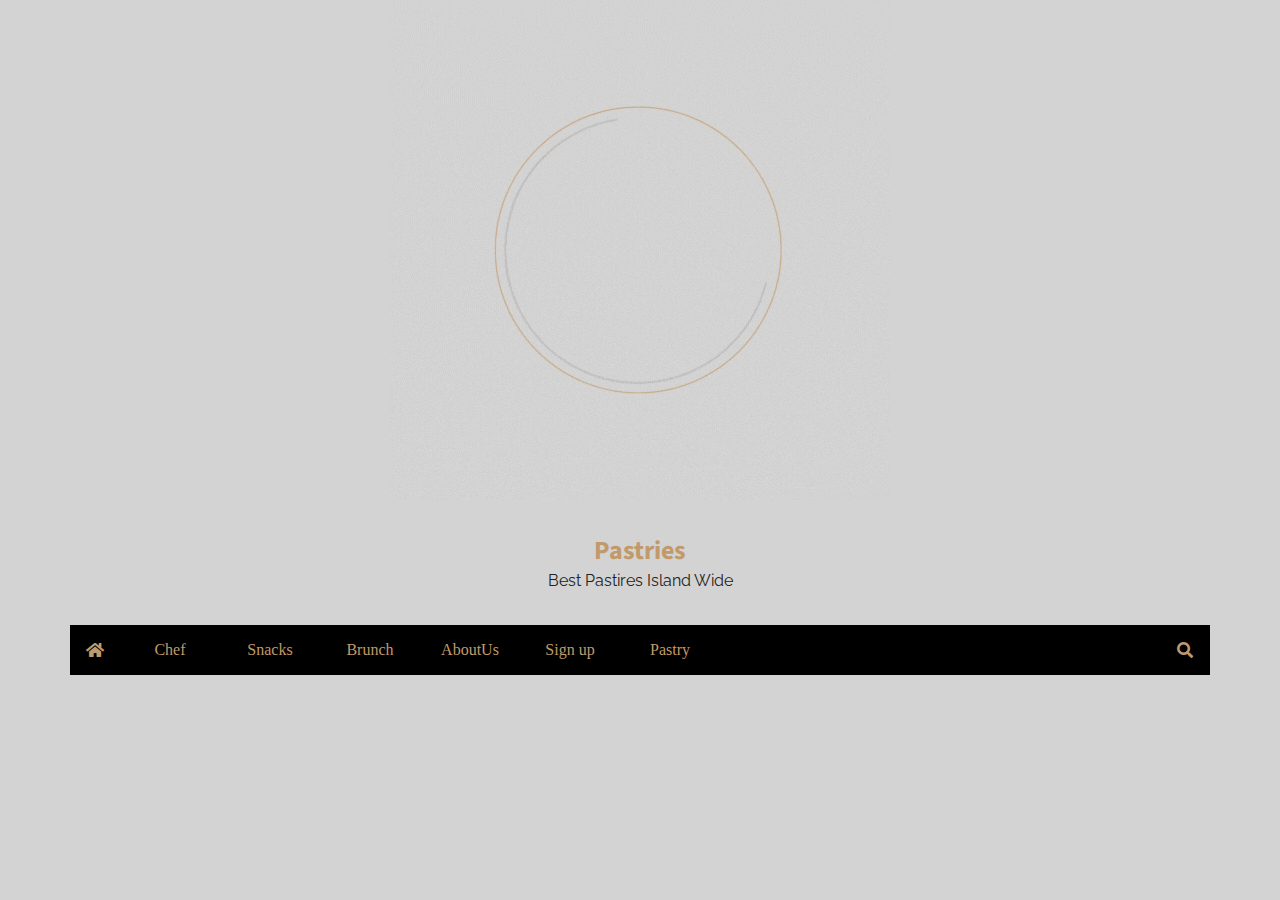
<file: s Project/index.html>
<!DOCTYPE html>
<html lang="en">
<head>
    <meta charset="UTF-8" />
    <meta http-equiv="X-UA-Compatible" content="IE=edge,chrome=1"> 
    <meta name="viewport" content="width=device-width, initial-scale=1.0"> 
    <title>MOCHAVIL </title>

    <meta name="author" content="Codeconvey" />
    
    <link rel="stylesheet" href="css/style.css">
    <link rel="stylesheet" href="css/demo.css" />
    <style>
        img{
            display: block;
            margin: 0 auto;
        }
    </style>
    
</head>
<body>
    
    </div>

		

  <img src="Resources/LOGO.gif" alt="logo"/>
 <!-- this is how to center a image and how to insert image on html  -->



<header class="ScriptHeader">
    <div class="rt-container">
    	<div class="col-rt-12">
        	<div class="rt-heading">
            	<h1> Pastries</h1>
                <p>Best Pastires Island Wide</p>
            </div>
        </div>
    </div>
</header>

<section>
    <div class="rt-container">
          <div class="col-rt-12">
              <div class="Scriptcontent">

            <!-- Start Navigation HTML -->
            <nav class="block-relative-left">
                <div class="block-relative-left">
                  <a class="flexbox" href="#"><i class="fa fa-home"></i></a>
                  <button class="flexbox" id="btnMenu" onclick="openMenu()">
                    <i class="fa fa-bars"></i>
                    <i class="fa fa-times"></i>
                  </button>
                </div>

  <div class="block-relative-left menu" id="thisMenu">
                    <a href="chef.html">
                        <button class = "flexbox btn-list"> Chef</button></a>

                        <a href="snacks.html">
                            <button class = "flexbox btn-list"> Snacks</button></a>

            <a href="Brunch.html">
                        <button class = "flexbox btn-list"> Brunch</button></a>
                        
                        <a href="AboutUs.html">
                            <button class = "flexbox btn-list"> AboutUs</button></a>

             <a href="form.html">
                        <button class = "flexbox btn-list"> Sign up </button></a>
                        
                        <a href="index.html">
                            <button class = "flexbox btn-list">Pastry</button></a>         


                  
                
                </div>
                <div class="block-relative-right">
                  <button class="flexbox" id="btnSearch" onclick="openSearch()">
                    <i class="fa fa-search"></i>
                    <i class="fa fa-times"></i>
                  </button>
                  <form class="search" id="thisSearch">
                    <input type="text" placeholder="Search"/>
                  </form>
                </div>
              </nav>
</nav>
<br>
<br>
<br>
<br>
<br>
<br>
 <!-- ecwid right here-->
 <div id="my-store-77963561"></div>
<div>
<script data-cfasync="false" type="text/javascript" src="https://app.ecwid.com/script.js?77963561&data_platform=code&data_date=2022-08-09" charset="utf-8"></script><script type="text/javascript"> xProductBrowser("categoriesPerRow=3","views=grid(20,3) list(60) table(60)","categoryView=grid","searchView=list","id=my-store-77963561");</script>
</div>


                  <!-- End Navigation HTML -->
    
           
    		</div>
		</div>
    </div>
</section>


     

<script>
    
    // HIDE & SHOW NAVBAR WHEN SCROLLING
function _scroll(a, b, c){
    const d = document.getElementById(a);
          e = document.body.scrollTop > 200 || document.documentElement.scrollTop > 200;
    if(b == 'slideDown'){
        if(e){
            d.style.top = '0'
        }
        else{
            d.style.top = c
        }
    }
    else if(b == 'slideUp'){
        if(e){
            d.style.bottom = '0'
        }
        else{
            d.style.bottom = c
        }
    }
    else if(b == 'slideLeft'){
        if(e){
            d.style.left = '0'
        }
        else{
            d.style.left = c
        }
    }
    else{
        if(e){
            d.style.right = '0'
        }
        else{
            d.style.right = c
        }
    }
}


// COLLAPSIBLE ACCORDION
function _acc(a, b, c){
    const d = document.getElementById(a),
          e = document.getElementsByClassName(b);
    d.classList.toggle(c);
    for(let f = 0; f < e.length; f++){
        const g = e[f];
        if(g != d){
            g.classList.remove(c)
        }
    }
}


// DROPDOWN MENU WITH TOGGLE ICON
function _drop(a, b, c){
    const d = document.getElementById(a),
          e = document.getElementById(b).getElementsByTagName('i');
    d.classList.toggle(c);
    e[0].classList.toggle('hidden');
    e[1].classList.toggle('visible')
}


// TOGGLE
function _tgl(a, b){
    document.getElementById(a).classList.toggle(b)
}
    
    
    
    function openSearch(){
    _drop('thisSearch', 'btnSearch', 'show-search')
}

function openMenu(){
    _drop('thisMenu', 'btnMenu', 'show-menu')
} 
</script>

	</body>
</html>
</file>
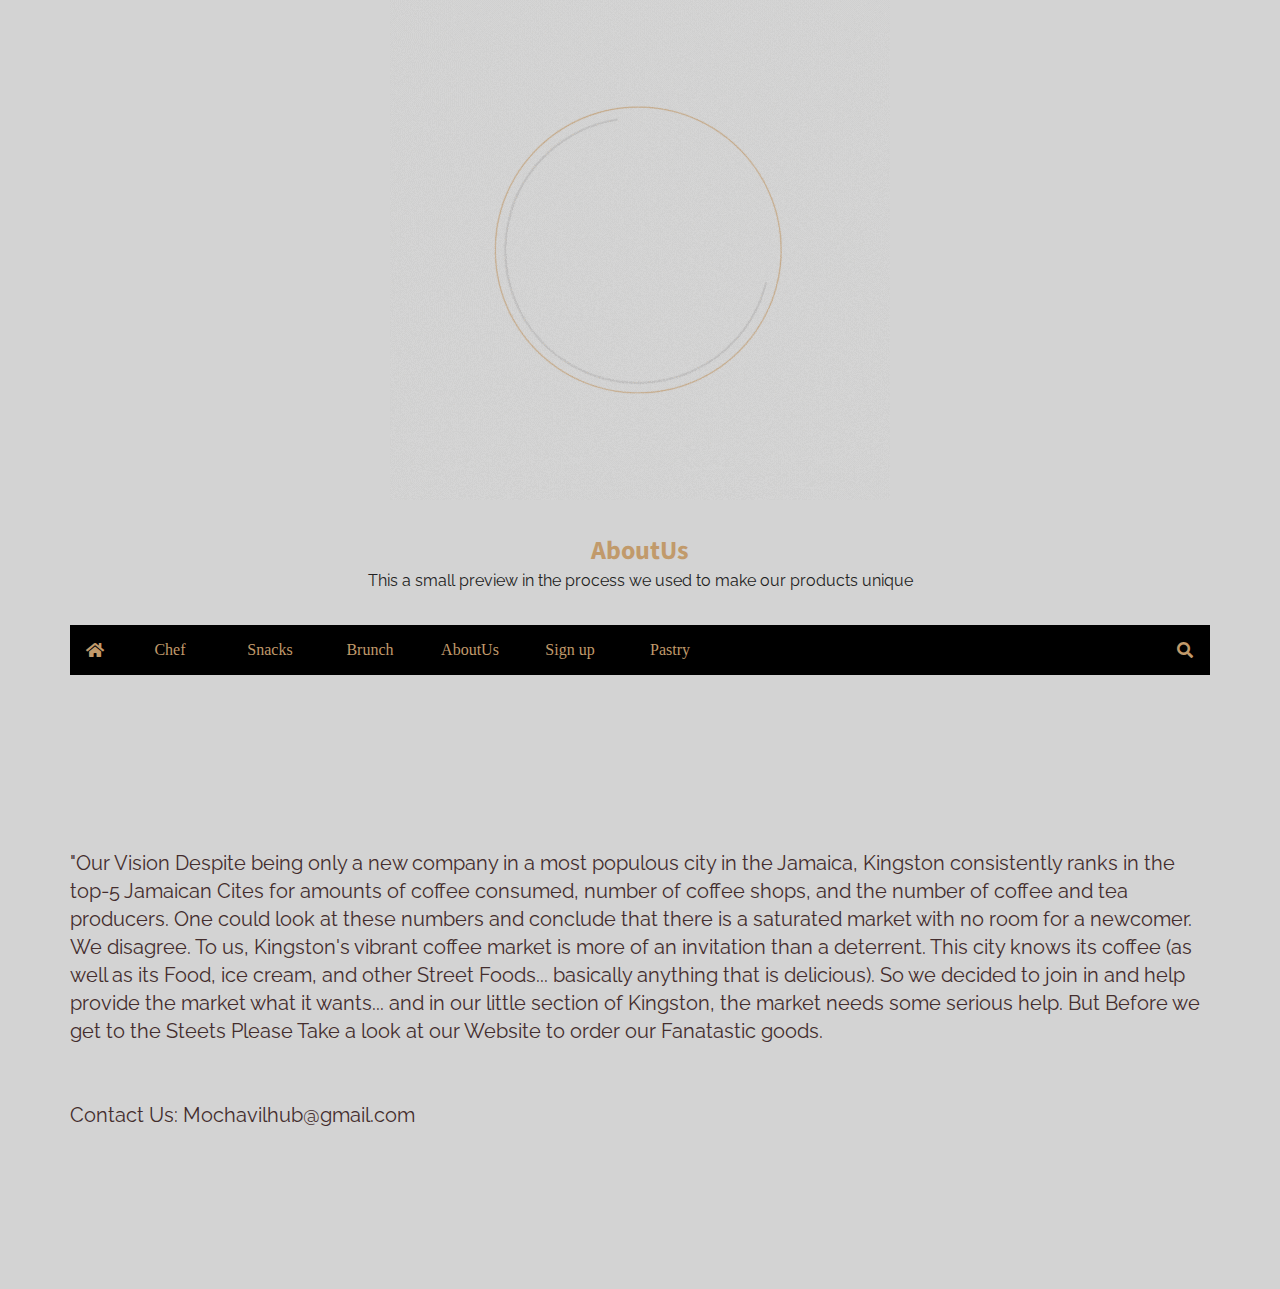
<file: s Project/AboutUs.html>
<!DOCTYPE html>
<html lang="en">
<head>
    <meta charset="UTF-8" />
    <meta http-equiv="X-UA-Compatible" content="IE=edge,chrome=1"> 
    <meta name="viewport" content="width=device-width, initial-scale=1.0"> 
    <title>MOCHAVIL </title>

    <meta name="author" content="Codeconvey" />
    
    <link rel="stylesheet" href="css/style.css">
    <link rel="stylesheet" href="css/demo.css" />
    <style>
        img{
            display: block;
            margin: 0 auto;
        }
    </style>
    
</head>
<body>
    
    </div>

		

  <img src="Resources/LOGO.gif" alt="logo"/>
 <!-- this is how to center a image and how to insert image on html  -->



<header class="ScriptHeader">
    <div class="rt-container">
    	<div class="col-rt-12">
        	<div class="rt-heading">
            	<h1> AboutUs</h1>
                <p>This a  small preview in the process we used to make our products unique</p>
            </div>
        </div>
    </div>
</header>

<section>
    <div class="rt-container">
          <div class="col-rt-12">
              <div class="Scriptcontent">

            <!-- Start Navigation HTML -->
            <nav class="block-relative-left">
                <div class="block-relative-left">
                  <a class="flexbox" href="#"><i class="fa fa-home"></i></a>
                  <button class="flexbox" id="btnMenu" onclick="openMenu()">
                    <i class="fa fa-bars"></i>
                    <i class="fa fa-times"></i>
                  </button>
                </div>

  <div class="block-relative-left menu" id="thisMenu">
                    <a href="chef.html">
                        <button class = "flexbox btn-list"> Chef</button></a>

                        <a href="snacks.html">
                            <button class = "flexbox btn-list"> Snacks</button></a>

            <a href="Brunch.html">
                        <button class = "flexbox btn-list"> Brunch</button></a>
                        
                        <a href="AboutUs.html">
                            <button class = "flexbox btn-list"> AboutUs</button></a>

             <a href="form.html">
                        <button class = "flexbox btn-list"> Sign up </button></a>
                        
                        <a href="index.html">
                            <button class = "flexbox btn-list">Pastry</button></a>         


                  
                
                </div>
                <div class="block-relative-right">
                  <button class="flexbox" id="btnSearch" onclick="openSearch()">
                    <i class="fa fa-search"></i>
                    <i class="fa fa-times"></i>
                  </button>
                  <form class="search" id="thisSearch">
                    <input type="text" placeholder="Search"/>
                  </form>
                </div>
              </nav>
</nav>
<br>
<br>
<br>
<br>
<br>
<br>
<br>
	 
	
	<br>
	
	<p style="color:#432D2D;font-size:20px;">"Our Vision
Despite being only a new company in a  most populous city in the Jamaica, Kingston consistently ranks in the top-5 Jamaican Cites for amounts of coffee consumed, number of coffee shops, and the number of coffee and tea producers. One could look at these numbers and conclude that there is a saturated market with no room for a newcomer. We disagree.

To us, Kingston's vibrant coffee market is more of an invitation than a deterrent. This city knows its coffee (as well as its Food, ice cream, and other Street Foods... basically anything that is delicious). So we decided to join in and help provide the market what it wants... and in our little section of Kingston, the market needs some serious help.

But Before we get to the Steets Please Take a look at our Website to order our Fanatastic goods.
<br>
<br>
<br>
Contact Us: Mochavilhub@gmail.com </p>
	<br>
	<br>
	
	<br>
	<br>	 




 

            </div>

           
           
    


     

<script>
    
    // HIDE & SHOW NAVBAR WHEN SCROLLING
function _scroll(a, b, c){
    const d = document.getElementById(a);
          e = document.body.scrollTop > 200 || document.documentElement.scrollTop > 200;
    if(b == 'slideDown'){
        if(e){
            d.style.top = '0'
        }
        else{
            d.style.top = c
        }
    }
    else if(b == 'slideUp'){
        if(e){
            d.style.bottom = '0'
        }
        else{
            d.style.bottom = c
        }
    }
    else if(b == 'slideLeft'){
        if(e){
            d.style.left = '0'
        }
        else{
            d.style.left = c
        }
    }
    else{
        if(e){
            d.style.right = '0'
        }
        else{
            d.style.right = c
        }
    }
}


// COLLAPSIBLE ACCORDION
function _acc(a, b, c){
    const d = document.getElementById(a),
          e = document.getElementsByClassName(b);
    d.classList.toggle(c);
    for(let f = 0; f < e.length; f++){
        const g = e[f];
        if(g != d){
            g.classList.remove(c)
        }
    }
}


// DROPDOWN MENU WITH TOGGLE ICON
function _drop(a, b, c){
    const d = document.getElementById(a),
          e = document.getElementById(b).getElementsByTagName('i');
    d.classList.toggle(c);
    e[0].classList.toggle('hidden');
    e[1].classList.toggle('visible')
}


// TOGGLE
function _tgl(a, b){
    document.getElementById(a).classList.toggle(b)
}
    
    
    
    function openSearch(){
    _drop('thisSearch', 'btnSearch', 'show-search')
}

function openMenu(){
    _drop('thisMenu', 'btnMenu', 'show-menu')
} 
</script>

	</body>
</html>
</file>
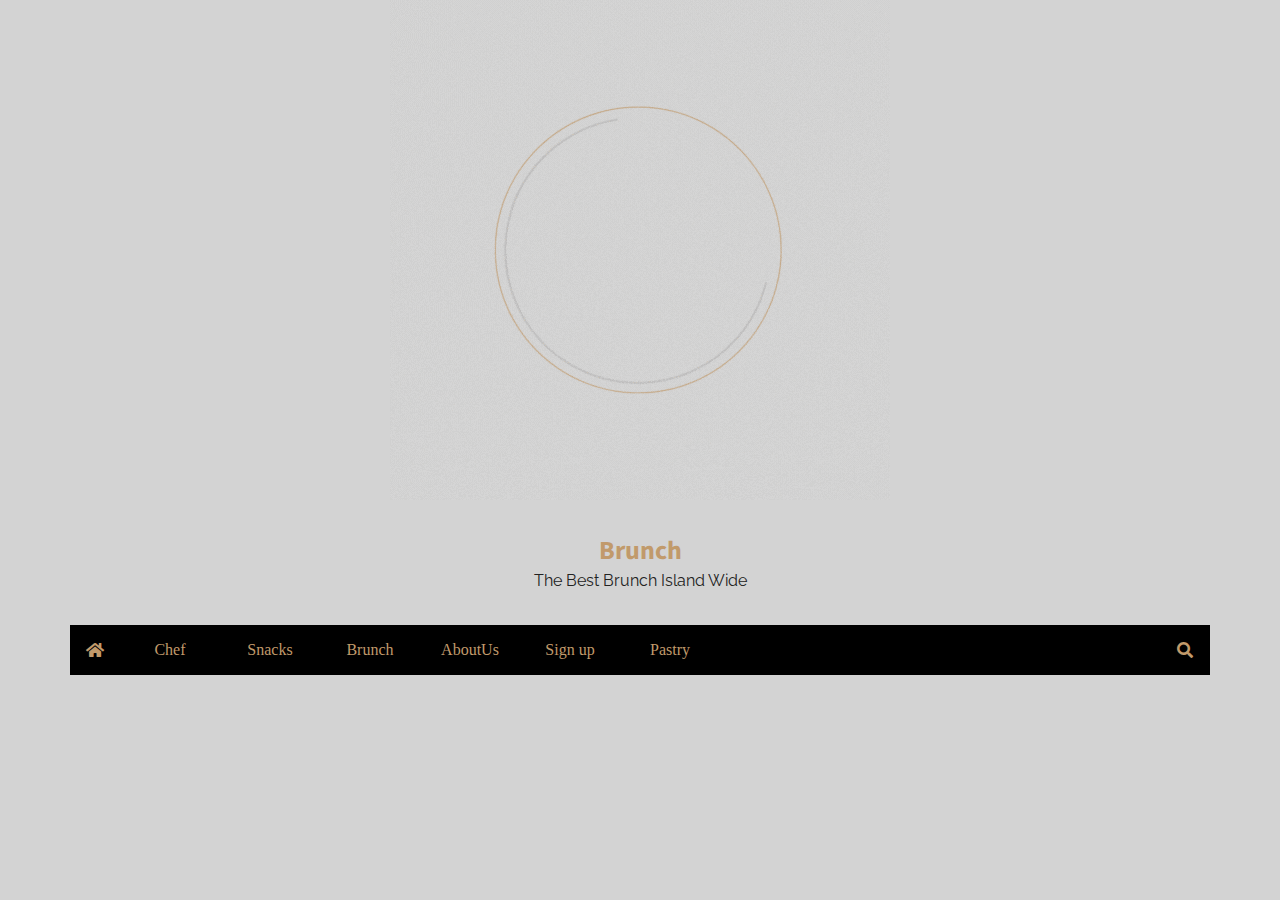
<file: s Project/Brunch.html>
<!DOCTYPE html>
<html lang="en">
<head>
    <meta charset="UTF-8" />
    <meta http-equiv="X-UA-Compatible" content="IE=edge,chrome=1"> 
    <meta name="viewport" content="width=device-width, initial-scale=1.0"> 
    <title>MOCHAVIL </title>

    <meta name="author" content="Codeconvey" />
    
    <link rel="stylesheet" href="css/style.css">
    <link rel="stylesheet" href="css/demo.css" />
    <style>
        img{
            display: block;
            margin: 0 auto;
        }
    </style>
    
</head>
<body>
    
    </div>

		

  <img src="Resources/LOGO.gif" alt="logo"/>
 <!-- this is how to center a image and how to insert image on html  -->



<header class="ScriptHeader">
    <div class="rt-container">
    	<div class="col-rt-12">
        	<div class="rt-heading">
            	<h1> Brunch</h1>
                <p>The Best Brunch Island Wide</p>
            </div>
        </div>
    </div>
</header>

<section>
    <div class="rt-container">
          <div class="col-rt-12">
              <div class="Scriptcontent">

            <!-- Start Navigation HTML -->
            <nav class="block-relative-left">
                <div class="block-relative-left">
                  <a class="flexbox" href="#"><i class="fa fa-home"></i></a>
                  <button class="flexbox" id="btnMenu" onclick="openMenu()">
                    <i class="fa fa-bars"></i>
                    <i class="fa fa-times"></i>
                  </button>
                </div>

  <div class="block-relative-left menu" id="thisMenu">
                    <a href="chef.html">
                        <button class = "flexbox btn-list"> Chef</button></a>

                        <a href="snacks.html">
                            <button class = "flexbox btn-list"> Snacks</button></a>

            <a href="Brunch.html">
                        <button class = "flexbox btn-list"> Brunch</button></a>
                        
                        <a href="AboutUs.html">
                            <button class = "flexbox btn-list"> AboutUs</button></a>

             <a href="form.html">
                        <button class = "flexbox btn-list"> Sign up </button></a>
                        
                        <a href="index.html">
                            <button class = "flexbox btn-list">Pastry</button></a>         


                  
                
                </div>
                <div class="block-relative-right">
                  <button class="flexbox" id="btnSearch" onclick="openSearch()">
                    <i class="fa fa-search"></i>
                    <i class="fa fa-times"></i>
                  </button>
                  <form class="search" id="thisSearch">
                    <input type="text" placeholder="Search"/>
                  </form>
                </div>
              </nav>
</nav>
<br>
<br>
<br>
<br>
<br>
<br>
 


                  
<!-- my code for the ewrid store  -->
<div id="my-store-77124775"></div>
<div>
<script data-cfasync="false" type="text/javascript" src="https://app.ecwid.com/script.js?77124775&data_platform=code&data_date=2022-08-09" charset="utf-8"></script><script type="text/javascript"> xProductBrowser("categoriesPerRow=3","views=grid(20,3) list(60) table(60)","categoryView=grid","searchView=list","id=my-store-77124775");</script>
</div>
<!-- my code for the ewrid store -->
    
           
    		</div>
		</div>
    </div>
</section>


     

<script>
    
    // HIDE & SHOW NAVBAR WHEN SCROLLING
function _scroll(a, b, c){
    const d = document.getElementById(a);
          e = document.body.scrollTop > 200 || document.documentElement.scrollTop > 200;
    if(b == 'slideDown'){
        if(e){
            d.style.top = '0'
        }
        else{
            d.style.top = c
        }
    }
    else if(b == 'slideUp'){
        if(e){
            d.style.bottom = '0'
        }
        else{
            d.style.bottom = c
        }
    }
    else if(b == 'slideLeft'){
        if(e){
            d.style.left = '0'
        }
        else{
            d.style.left = c
        }
    }
    else{
        if(e){
            d.style.right = '0'
        }
        else{
            d.style.right = c
        }
    }
}


// COLLAPSIBLE ACCORDION
function _acc(a, b, c){
    const d = document.getElementById(a),
          e = document.getElementsByClassName(b);
    d.classList.toggle(c);
    for(let f = 0; f < e.length; f++){
        const g = e[f];
        if(g != d){
            g.classList.remove(c)
        }
    }
}


// DROPDOWN MENU WITH TOGGLE ICON
function _drop(a, b, c){
    const d = document.getElementById(a),
          e = document.getElementById(b).getElementsByTagName('i');
    d.classList.toggle(c);
    e[0].classList.toggle('hidden');
    e[1].classList.toggle('visible')
}


// TOGGLE
function _tgl(a, b){
    document.getElementById(a).classList.toggle(b)
}
    
    
    
    function openSearch(){
    _drop('thisSearch', 'btnSearch', 'show-search')
}

function openMenu(){
    _drop('thisMenu', 'btnMenu', 'show-menu')
} 
</script>

	</body>
</html>
</file>
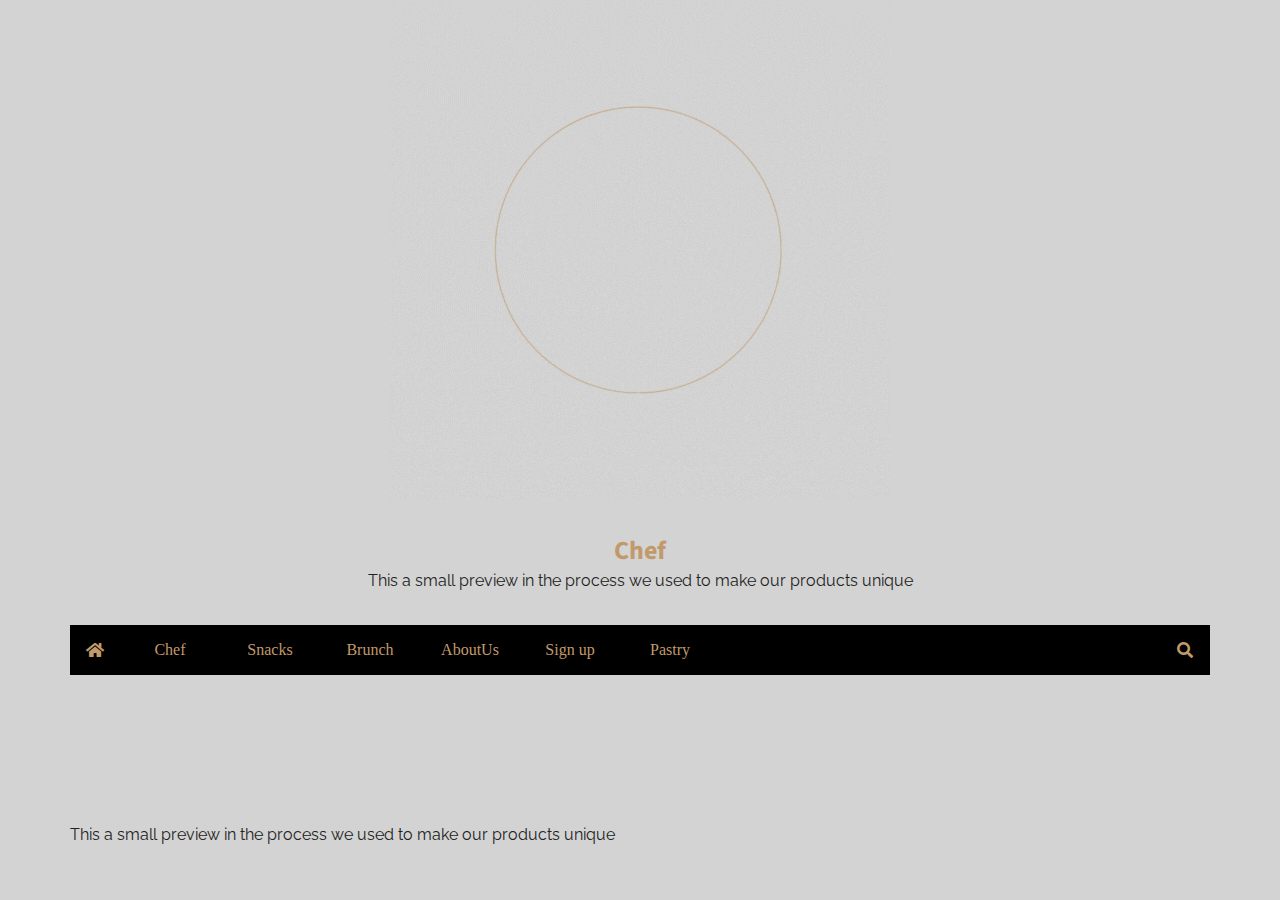
<file: s Project/chef.html>
<!DOCTYPE html>
<html lang="en">
<head>
    <meta charset="UTF-8" />
    <meta http-equiv="X-UA-Compatible" content="IE=edge,chrome=1"> 
    <meta name="viewport" content="width=device-width, initial-scale=1.0"> 
    <title>MOCHAVIL </title>

    <meta name="author" content="Codeconvey" />
    
    <link rel="stylesheet" href="css/style.css">
    <link rel="stylesheet" href="css/demo.css" />
    <style>
        img{
            display: block;
            margin: 0 auto;
        }
    </style>
    
</head>
<body>
    
    </div>

		

  <img src="Resources/LOGO.gif" alt="logo"/>
 <!-- this is how to center a image and how to insert image on html  -->



<header class="ScriptHeader">
    <div class="rt-container">
    	<div class="col-rt-12">
        	<div class="rt-heading">
            	<h1> Chef</h1>
                <p>This a  small preview in the process we used to make our products unique</p>
            </div>
        </div>
    </div>
</header>

<section>
    <div class="rt-container">
          <div class="col-rt-12">
              <div class="Scriptcontent">

            <!-- Start Navigation HTML -->
            <nav class="block-relative-left">
                <div class="block-relative-left">
                  <a class="flexbox" href="#"><i class="fa fa-home"></i></a>
                  <button class="flexbox" id="btnMenu" onclick="openMenu()">
                    <i class="fa fa-bars"></i>
                    <i class="fa fa-times"></i>
                  </button>
                </div>

  <div class="block-relative-left menu" id="thisMenu">
                    <a href="chef.html">
                        <button class = "flexbox btn-list"> Chef</button></a>

                        <a href="snacks.html">
                            <button class = "flexbox btn-list"> Snacks</button></a>

            <a href="Brunch.html">
                        <button class = "flexbox btn-list"> Brunch</button></a>
                        
                        <a href="AboutUs.html">
                            <button class = "flexbox btn-list"> AboutUs</button></a>

             <a href="form.html">
                        <button class = "flexbox btn-list"> Sign up </button></a>
                        
                        <a href="index.html">
                            <button class = "flexbox btn-list">Pastry</button></a>         


                  
                
                </div>
                <div class="block-relative-right">
                  <button class="flexbox" id="btnSearch" onclick="openSearch()">
                    <i class="fa fa-search"></i>
                    <i class="fa fa-times"></i>
                  </button>
                  <form class="search" id="thisSearch">
                    <input type="text" placeholder="Search"/>
                  </form>
                </div>
              </nav>
</nav>
<br>
<br>
<br>
<br>
<br>
<br>
<br>
<p>This a  small preview in the process we used to make our products unique</p>

<img src="Resources/baking eggs flour milk.jpg" class="center ><!-- change the the picture  --> <!-- this is how to center a image and how to insert image on html  -->


 

            </div>

           
           
    


     

<script>
    
    // HIDE & SHOW NAVBAR WHEN SCROLLING
function _scroll(a, b, c){
    const d = document.getElementById(a);
          e = document.body.scrollTop > 200 || document.documentElement.scrollTop > 200;
    if(b == 'slideDown'){
        if(e){
            d.style.top = '0'
        }
        else{
            d.style.top = c
        }
    }
    else if(b == 'slideUp'){
        if(e){
            d.style.bottom = '0'
        }
        else{
            d.style.bottom = c
        }
    }
    else if(b == 'slideLeft'){
        if(e){
            d.style.left = '0'
        }
        else{
            d.style.left = c
        }
    }
    else{
        if(e){
            d.style.right = '0'
        }
        else{
            d.style.right = c
        }
    }
}


// COLLAPSIBLE ACCORDION
function _acc(a, b, c){
    const d = document.getElementById(a),
          e = document.getElementsByClassName(b);
    d.classList.toggle(c);
    for(let f = 0; f < e.length; f++){
        const g = e[f];
        if(g != d){
            g.classList.remove(c)
        }
    }
}


// DROPDOWN MENU WITH TOGGLE ICON
function _drop(a, b, c){
    const d = document.getElementById(a),
          e = document.getElementById(b).getElementsByTagName('i');
    d.classList.toggle(c);
    e[0].classList.toggle('hidden');
    e[1].classList.toggle('visible')
}


// TOGGLE
function _tgl(a, b){
    document.getElementById(a).classList.toggle(b)
}
    
    
    
    function openSearch(){
    _drop('thisSearch', 'btnSearch', 'show-search')
}

function openMenu(){
    _drop('thisMenu', 'btnMenu', 'show-menu')
} 
</script>

	</body>
</html>
</file>
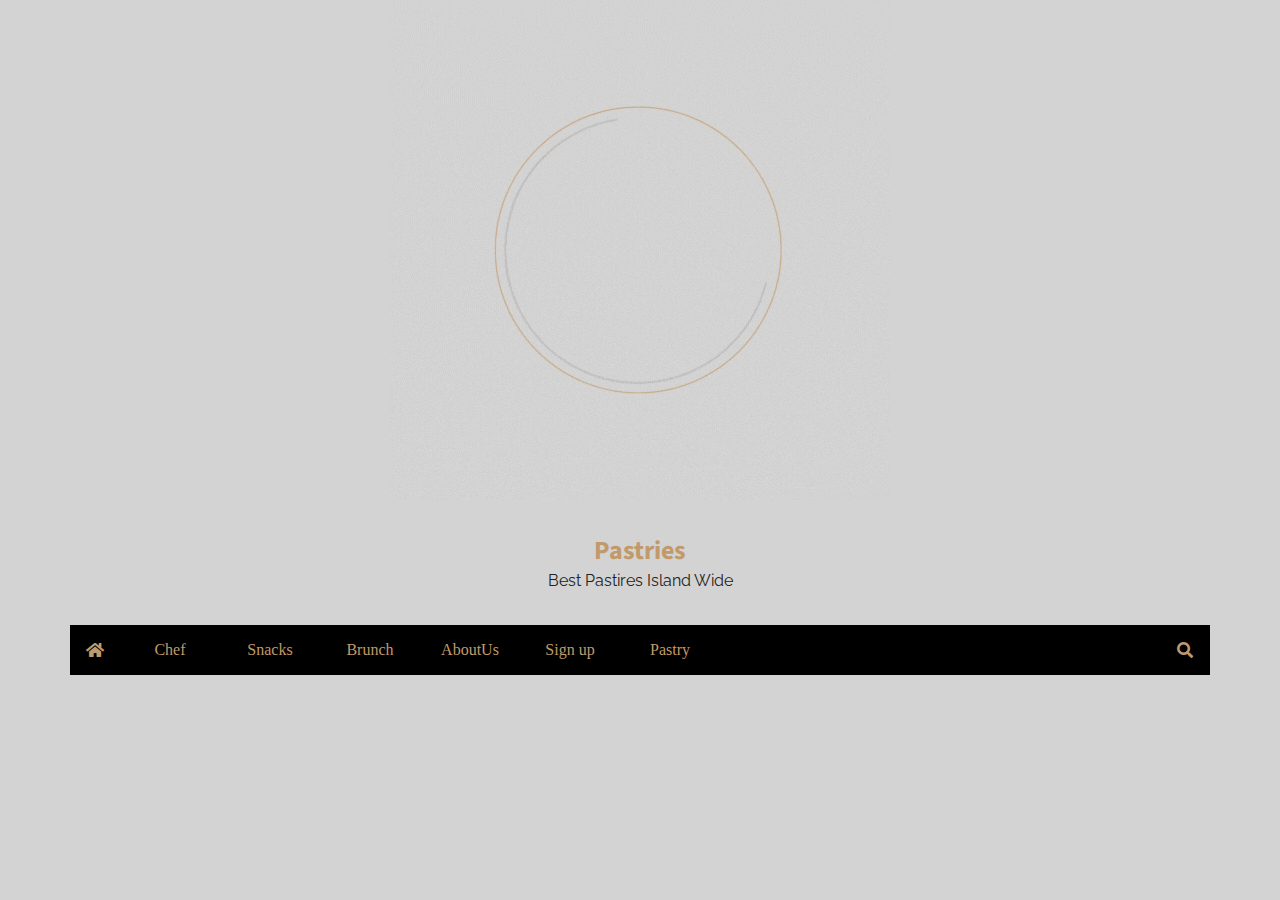
<file: s Project/Coffee.html>
<!DOCTYPE html>
<html lang="en">
<head>
    <meta charset="UTF-8" />
    <meta http-equiv="X-UA-Compatible" content="IE=edge,chrome=1"> 
    <meta name="viewport" content="width=device-width, initial-scale=1.0"> 
    <title>MOCHAVIL </title>

    <meta name="author" content="Codeconvey" />
    
    <link rel="stylesheet" href="css/style.css">
    <link rel="stylesheet" href="css/demo.css" />
    <style>
        img{
            display: block;
            margin: 0 auto;
        }
    </style>
    
</head>
<body>
    
    </div>

		

  <img src="Resources/LOGO.gif" alt="logo"/>
 <!-- this is how to center a image and how to insert image on html  -->



<header class="ScriptHeader">
    <div class="rt-container">
    	<div class="col-rt-12">
        	<div class="rt-heading">
            	<h1> Pastries</h1>
                <p>Best Pastires Island Wide</p>
            </div>
        </div>
    </div>
</header>

<section>
    <div class="rt-container">
          <div class="col-rt-12">
              <div class="Scriptcontent">

            <!-- Start Navigation HTML -->
            <nav class="block-relative-left">
                <div class="block-relative-left">
                  <a class="flexbox" href="#"><i class="fa fa-home"></i></a>
                  <button class="flexbox" id="btnMenu" onclick="openMenu()">
                    <i class="fa fa-bars"></i>
                    <i class="fa fa-times"></i>
                  </button>
                </div>

  <div class="block-relative-left menu" id="thisMenu">
                    <a href="chef.html">
                        <button class = "flexbox btn-list"> Chef</button></a>

                        <a href="snacks.html">
                            <button class = "flexbox btn-list"> Snacks</button></a>

            <a href="Brunch.html">
                        <button class = "flexbox btn-list"> Brunch</button></a>
                        
                        <a href="AboutUs.html">
                            <button class = "flexbox btn-list"> AboutUs</button></a>

             <a href="form.html">
                        <button class = "flexbox btn-list"> Sign up </button></a>
                        
                        <a href="index.html">
                            <button class = "flexbox btn-list">Pastry</button></a>         


                  
                
                </div>
                <div class="block-relative-right">
                  <button class="flexbox" id="btnSearch" onclick="openSearch()">
                    <i class="fa fa-search"></i>
                    <i class="fa fa-times"></i>
                  </button>
                  <form class="search" id="thisSearch">
                    <input type="text" placeholder="Search"/>
                  </form>
                </div>
              </nav>
</nav>
<br>
<br>
<br>
<br>
<br>
<br>
 <!-- ecwid right here-->

	<!-- my code for the ewrid store  -->
	<div id="my-store-77137537"></div>
<div>
<script data-cfasync="false" type="text/javascript" src="https://app.ecwid.com/script.js?77137537&data_platform=code&data_date=2022-07-12" charset="utf-8"></script><script type="text/javascript"> xProductBrowser("categoriesPerRow=3","views=grid(20,3) list(60) table(60)","categoryView=grid","searchView=list","id=my-store-77137537");</script>
</div>
<!-- my code for the ewrid store -->



                  <!-- End Navigation HTML -->
    
           
    		</div>
		</div>
    </div>
</section>


     

<script>
    
    // HIDE & SHOW NAVBAR WHEN SCROLLING
function _scroll(a, b, c){
    const d = document.getElementById(a);
          e = document.body.scrollTop > 200 || document.documentElement.scrollTop > 200;
    if(b == 'slideDown'){
        if(e){
            d.style.top = '0'
        }
        else{
            d.style.top = c
        }
    }
    else if(b == 'slideUp'){
        if(e){
            d.style.bottom = '0'
        }
        else{
            d.style.bottom = c
        }
    }
    else if(b == 'slideLeft'){
        if(e){
            d.style.left = '0'
        }
        else{
            d.style.left = c
        }
    }
    else{
        if(e){
            d.style.right = '0'
        }
        else{
            d.style.right = c
        }
    }
}


// COLLAPSIBLE ACCORDION
function _acc(a, b, c){
    const d = document.getElementById(a),
          e = document.getElementsByClassName(b);
    d.classList.toggle(c);
    for(let f = 0; f < e.length; f++){
        const g = e[f];
        if(g != d){
            g.classList.remove(c)
        }
    }
}


// DROPDOWN MENU WITH TOGGLE ICON
function _drop(a, b, c){
    const d = document.getElementById(a),
          e = document.getElementById(b).getElementsByTagName('i');
    d.classList.toggle(c);
    e[0].classList.toggle('hidden');
    e[1].classList.toggle('visible')
}


// TOGGLE
function _tgl(a, b){
    document.getElementById(a).classList.toggle(b)
}
    
    
    
    function openSearch(){
    _drop('thisSearch', 'btnSearch', 'show-search')
}

function openMenu(){
    _drop('thisMenu', 'btnMenu', 'show-menu')
} 
</script>

	</body>
</html>
</file>
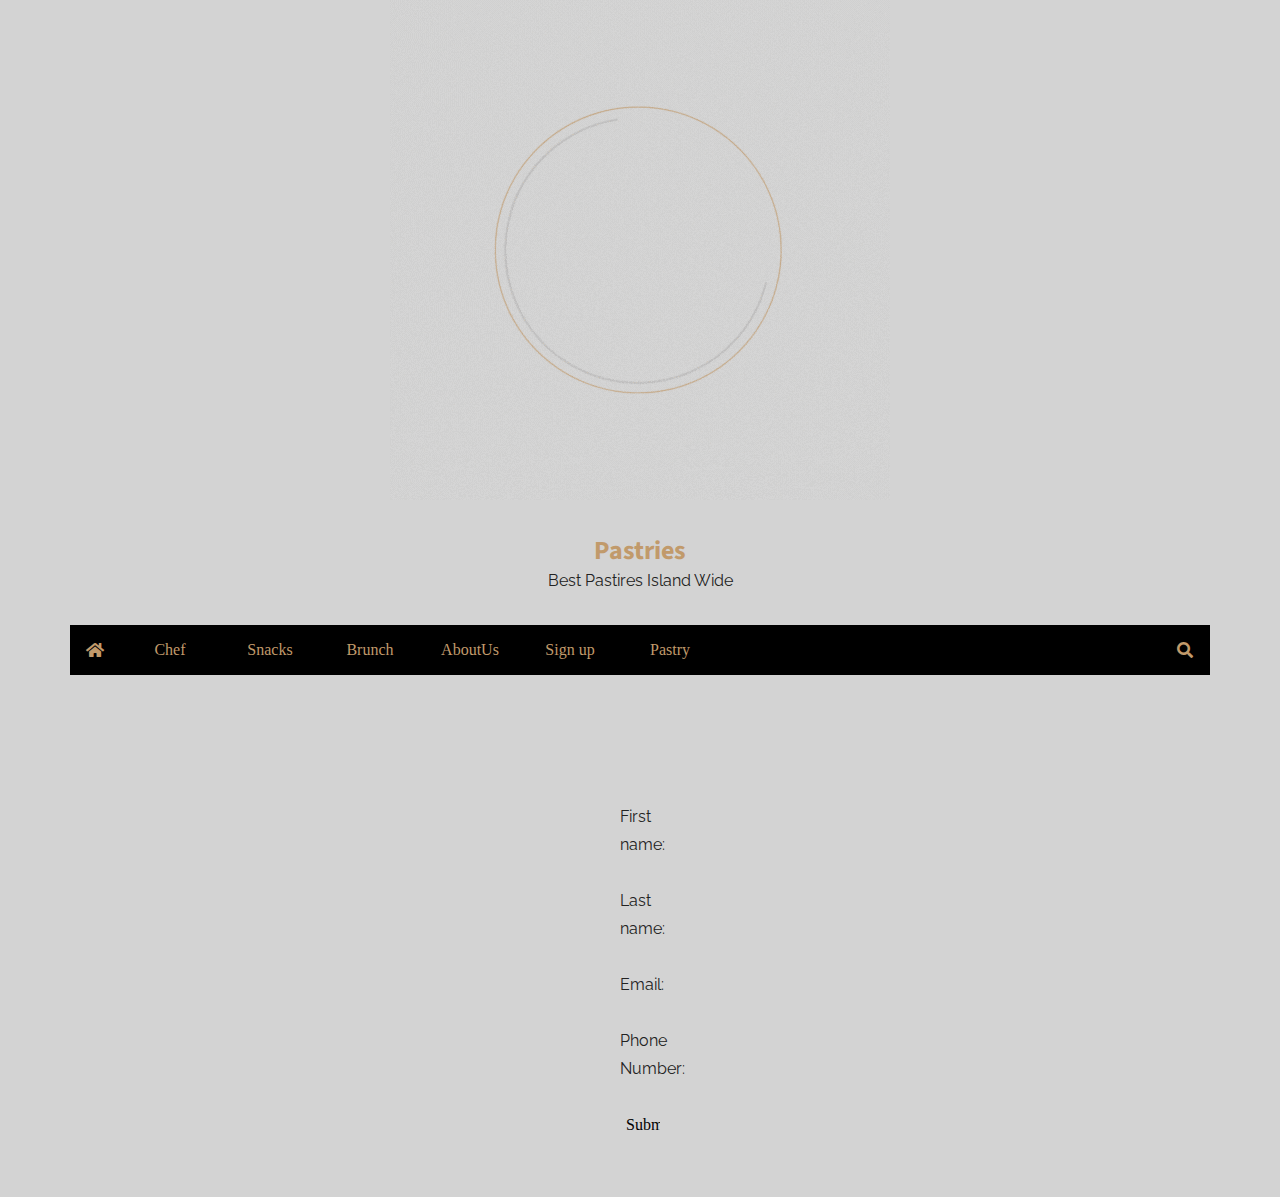
<file: s Project/form.html>
<!DOCTYPE html>
<html lang="en">
<head>
    <meta charset="UTF-8" />
    <meta http-equiv="X-UA-Compatible" content="IE=edge,chrome=1"> 
    <meta name="viewport" content="width=device-width, initial-scale=1.0"> 
    <title>MOCHAVIL </title>

    <meta name="author" content="Codeconvey" />
    
    <link rel="stylesheet" href="css/style.css">
    <link rel="stylesheet" href="css/demo.css" />
    <style>
        img{
            display: block;
            margin: 0 auto;
        }
    </style>
    
</head>
<body>
    
    </div>

		

  <img src="Resources/LOGO.gif" alt="logo"/>
 <!-- this is how to center a image and how to insert image on html  -->



<header class="ScriptHeader">
    <div class="rt-container">
    	<div class="col-rt-12">
        	<div class="rt-heading">
            	<h1> Pastries</h1>
                <p>Best Pastires Island Wide</p>
            </div>
        </div>
    </div>
</header>

<section>
    <div class="rt-container">
          <div class="col-rt-12">
              <div class="Scriptcontent">

            <!-- Start Navigation HTML -->
            <nav class="block-relative-left">
                <div class="block-relative-left">
                  <a class="flexbox" href="#"><i class="fa fa-home"></i></a>
                  <button class="flexbox" id="btnMenu" onclick="openMenu()">
                    <i class="fa fa-bars"></i>
                    <i class="fa fa-times"></i>
                  </button>
                </div>

  <div class="block-relative-left menu" id="thisMenu">
                    <a href="chef.html">
                        <button class = "flexbox btn-list"> Chef</button></a>

                        <a href="snacks.html">
                            <button class = "flexbox btn-list"> Snacks</button></a>

            <a href="Brunch.html">
                        <button class = "flexbox btn-list"> Brunch</button></a>
                        
                        <a href="AboutUs.html">
                            <button class = "flexbox btn-list"> AboutUs</button></a>

             <a href="form.html">
                        <button class = "flexbox btn-list"> Sign up </button></a>
                        
                        <a href="index.html">
                            <button class = "flexbox btn-list">Pastry</button></a>         


                  
                
                </div>
                <div class="block-relative-right">
                  <button class="flexbox" id="btnSearch" onclick="openSearch()">
                    <i class="fa fa-search"></i>
                    <i class="fa fa-times"></i>
                  </button>
                  <form class="search" id="thisSearch">
                    <input type="text" placeholder="Search"/>
                  </form>
                </div>
              </nav>
</nav>
<br>
<br>
<br>
<br>
<br>
<br>
 <!-- ecwid right here-->
 <div id="my-store-77963561"></div>
<div>

</div>
<form   name="form" action="/action_page.php" onsubmit="return validateForm()" method="post"> 
	<p class="solid" style="padding:10px 550px">
  <label for="fname">First name:</label><br>
  <input type="text" id="fname" name="fname"><br>
  <label for="lname">Last name:</label><br>
  <input type="text" id="lname" name="lname"><br>
  
  <label for="email">Email:</label><br>
  <input type="email" id="email" name="email"><br>
  <label for="pnum">Phone Number:</label><br>
  <input type="number" id="pnum" name="pnum"><br>
  
  <input type="submit" value="Submit">
  </p>
  
</form   >

	<script>
	function validateForm() {
  let x = document.forms["form"]["fname"].value;
   let l = document.forms["form"]["lname"].value;
   let e = document.forms["form"]["email"].value;
   let n = document.forms["form"]["pnum"].value;
   
   
  if (x == "") {
    alert("First Name must be filled out");
    return false;
  }
    if (l == "") {
    alert("Last Name must be filled out");
    return false;
  }
  if (e == "") {
    alert("email  must be filled out");
    return false;
  }
  if (n == "") {
    alert("Phone number must be filled out");
    return false;
  }
}
 
 </script>
	
	

                  <!-- End Navigation HTML -->
    
           
    		</div>
		</div>
    </div>
</section>


     

<script>
    
    // HIDE & SHOW NAVBAR WHEN SCROLLING
function _scroll(a, b, c){
    const d = document.getElementById(a);
          e = document.body.scrollTop > 200 || document.documentElement.scrollTop > 200;
    if(b == 'slideDown'){
        if(e){
            d.style.top = '0'
        }
        else{
            d.style.top = c
        }
    }
    else if(b == 'slideUp'){
        if(e){
            d.style.bottom = '0'
        }
        else{
            d.style.bottom = c
        }
    }
    else if(b == 'slideLeft'){
        if(e){
            d.style.left = '0'
        }
        else{
            d.style.left = c
        }
    }
    else{
        if(e){
            d.style.right = '0'
        }
        else{
            d.style.right = c
        }
    }
}


// COLLAPSIBLE ACCORDION
function _acc(a, b, c){
    const d = document.getElementById(a),
          e = document.getElementsByClassName(b);
    d.classList.toggle(c);
    for(let f = 0; f < e.length; f++){
        const g = e[f];
        if(g != d){
            g.classList.remove(c)
        }
    }
}


// DROPDOWN MENU WITH TOGGLE ICON
function _drop(a, b, c){
    const d = document.getElementById(a),
          e = document.getElementById(b).getElementsByTagName('i');
    d.classList.toggle(c);
    e[0].classList.toggle('hidden');
    e[1].classList.toggle('visible')
}


// TOGGLE
function _tgl(a, b){
    document.getElementById(a).classList.toggle(b)
}
    
    
    
    function openSearch(){
    _drop('thisSearch', 'btnSearch', 'show-search')
}

function openMenu(){
    _drop('thisMenu', 'btnMenu', 'show-menu')
} 
</script>

	</body>
</html>
</file>
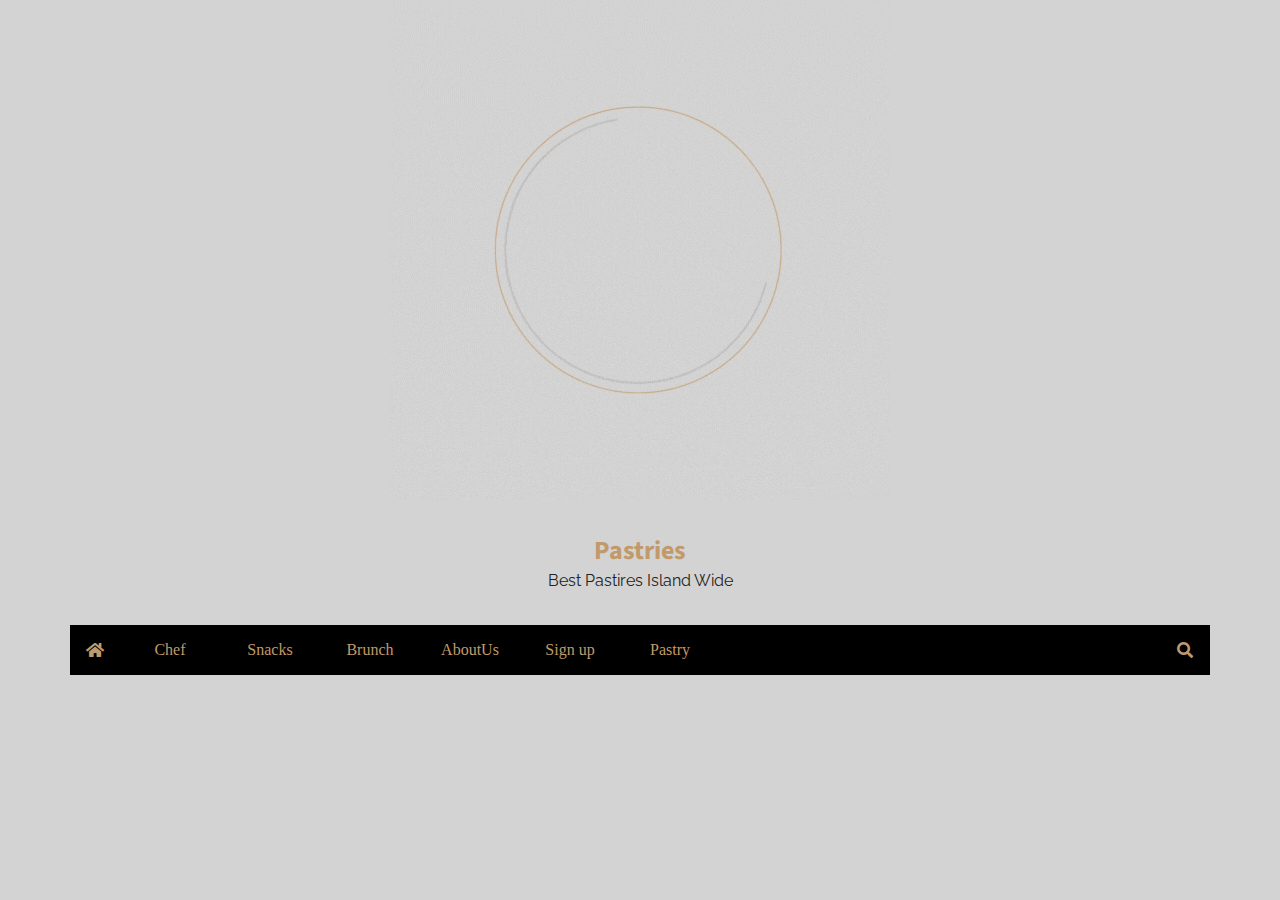
<file: s Project/snacks.html>
<!DOCTYPE html>
<html lang="en">
<head>
    <meta charset="UTF-8" />
    <meta http-equiv="X-UA-Compatible" content="IE=edge,chrome=1"> 
    <meta name="viewport" content="width=device-width, initial-scale=1.0"> 
    <title>MOCHAVIL </title>

    <meta name="author" content="Codeconvey" />
    
    <link rel="stylesheet" href="css/style.css">
    <link rel="stylesheet" href="css/demo.css" />
    <style>
        img{
            display: block;
            margin: 0 auto;
        }
    </style>
    
</head>
<body>
    
    </div>

		

  <img src="Resources/LOGO.gif" alt="logo"/>
 <!-- this is how to center a image and how to insert image on html  -->



<header class="ScriptHeader">
    <div class="rt-container">
    	<div class="col-rt-12">
        	<div class="rt-heading">
            	<h1> Pastries</h1>
                <p>Best Pastires Island Wide</p>
            </div>
        </div>
    </div>
</header>

<section>
    <div class="rt-container">
          <div class="col-rt-12">
              <div class="Scriptcontent">

            <!-- Start Navigation HTML -->
            <nav class="block-relative-left">
                <div class="block-relative-left">
                  <a class="flexbox" href="#"><i class="fa fa-home"></i></a>
                  <button class="flexbox" id="btnMenu" onclick="openMenu()">
                    <i class="fa fa-bars"></i>
                    <i class="fa fa-times"></i>
                  </button>
                </div>

  <div class="block-relative-left menu" id="thisMenu">
                    <a href="chef.html">
                        <button class = "flexbox btn-list"> Chef</button></a>

                        <a href="snacks.html">
                            <button class = "flexbox btn-list"> Snacks</button></a>

            <a href="Brunch.html">
                        <button class = "flexbox btn-list"> Brunch</button></a>
                        
                        <a href="AboutUs.html">
                            <button class = "flexbox btn-list"> AboutUs</button></a>

             <a href="form.html">
                        <button class = "flexbox btn-list"> Sign up </button></a>
                        
                        <a href="index.html">
                            <button class = "flexbox btn-list">Pastry</button></a>         


                  
                
                </div>
                <div class="block-relative-right">
                  <button class="flexbox" id="btnSearch" onclick="openSearch()">
                    <i class="fa fa-search"></i>
                    <i class="fa fa-times"></i>
                  </button>
                  <form class="search" id="thisSearch">
                    <input type="text" placeholder="Search"/>
                  </form>
                </div>
              </nav>
</nav>
<br>
<br>
<br>
<br>
<br>
<br>
 <!-- ecwid right here-->
 <div id="my-store-77250821"></div>
<div>
<script data-cfasync="false" type="text/javascript" src="https://app.ecwid.com/script.js?77250821&data_platform=code&data_date=2022-07-28" charset="utf-8"></script><script type="text/javascript"> xProductBrowser("categoriesPerRow=3","views=grid(20,3) list(60) table(60)","categoryView=grid","searchView=list","id=my-store-77250821");</script>
</div>


                  <!-- End Navigation HTML -->
    
           
    		</div>
		</div>
    </div>
</section>


     

<script>
    
    // HIDE & SHOW NAVBAR WHEN SCROLLING
function _scroll(a, b, c){
    const d = document.getElementById(a);
          e = document.body.scrollTop > 200 || document.documentElement.scrollTop > 200;
    if(b == 'slideDown'){
        if(e){
            d.style.top = '0'
        }
        else{
            d.style.top = c
        }
    }
    else if(b == 'slideUp'){
        if(e){
            d.style.bottom = '0'
        }
        else{
            d.style.bottom = c
        }
    }
    else if(b == 'slideLeft'){
        if(e){
            d.style.left = '0'
        }
        else{
            d.style.left = c
        }
    }
    else{
        if(e){
            d.style.right = '0'
        }
        else{
            d.style.right = c
        }
    }
}


// COLLAPSIBLE ACCORDION
function _acc(a, b, c){
    const d = document.getElementById(a),
          e = document.getElementsByClassName(b);
    d.classList.toggle(c);
    for(let f = 0; f < e.length; f++){
        const g = e[f];
        if(g != d){
            g.classList.remove(c)
        }
    }
}


// DROPDOWN MENU WITH TOGGLE ICON
function _drop(a, b, c){
    const d = document.getElementById(a),
          e = document.getElementById(b).getElementsByTagName('i');
    d.classList.toggle(c);
    e[0].classList.toggle('hidden');
    e[1].classList.toggle('visible')
}


// TOGGLE
function _tgl(a, b){
    document.getElementById(a).classList.toggle(b)
}
    
    
    
    function openSearch(){
    _drop('thisSearch', 'btnSearch', 'show-search')
}

function openMenu(){
    _drop('thisMenu', 'btnMenu', 'show-menu')
} 
</script>

	</body>
</html>
</file>
<file: s Project/css/style.css>
@charset "UTF-8";

@import url('https://fonts.googleapis.com/css?family=Acme|Amaranth|Courgette|Fira+Sans+Condensed|Lato|Open+Sans|Oswald|PT+Sans|Raleway|Rancho|Roboto|Sacramento|Roboto+Condensed|Sarala|Signika|Source+Sans+Pro&display=swap');

@import url('https://use.fontawesome.com/releases/v5.14.0/css/all.css');


::-webkit-scrollbar{
  width: 0;
}

[tabindex], :focus, a, button, input, textarea {
  outline: none;
}

body, h1, h2, h3, h4, h5, h6, p {
  margin: 0;
  padding: 0;
}

body, html {
  width: 100%;
  height: 100%;
}

button {
  border: none;
  cursor: pointer;
}

a {
  text-decoration: none;
}

.me {
  background: url("https://assets.codepen.io/1735448/internal/avatars/users/default.png") no-repeat center/contain;
  width: 40px;
  height: 40px;
  right: 16px;
  bottom: 16px;
  display: block;
  position: fixed;
  border-radius: 50%;
  z-index: 9999;
  -webkit-transform: translateY(-4px);
          transform: translateY(-4px);
  -webkit-animation: me 2s linear infinite alternate both;
          animation: me 2s linear infinite alternate both;
}

@-webkit-keyframes me {
  to {
    -webkit-transform: translateY(4px);
            transform: translateY(4px);
  }
}

@keyframes me {
  to {
    -webkit-transform: translateY(4px);
            transform: translateY(4px);
  }
}

.me::before {
  width: 150px;
  top: 10px;
  right: 0;
  display: block;
  position: absolute;
  font: 400 16px "Consolas";
  text-align: center;
  opacity: 0;
  visibility: hidden;
  z-index: -1;
  -webkit-transition: all .5s ease;
  transition: all .5s ease;
  content: "My Pens";
}

.me:hover::before {
  right: 20px;
  opacity: 1;
  visibility: visible;
}
.block-relative-left {
  display: block;
  position: relative;
  float: left;
}

.block-relative-right {
  display: block;
  position: relative;
  float: right;
}

.flexbox {
  display: -webkit-box;
  display: flex;
  position: relative;
  -webkit-box-orient: horizontal;
  -webkit-box-direction: normal;
          flex-flow: row wrap;
  align-content: center;
  -webkit-box-pack: center;
          justify-content: center;
  float: left;
}

nav {
  background: #000;
  width: 100%;
}
nav a, nav button {
  background: transparent;
  width: 50px;
  height: 50px;
  margin: 0;
  color: #C19A6B;
  font: 400 16px "Consolas";
  text-align: center;
}
nav a:hover, nav button:hover {
  background: #4d4d4d;
  color: #C19A6B;
}
nav a:focus, nav button:focus {
  background: #C19A6B;
  color: #000;
}

#btnMenu, .fa-times {
  display: none;
}

.btn-list {
  width: 100px;
}

.search {
  background: #eee;
  width: 0;
  height: 50px;
  top: 0;
  right: 50px;
  display: block;
  position: absolute;
  opacity: 0;
}

input {
  background: transparent;
  width: 100%;
  height: 100%;
  font: 400 16px "Consolas";
  text-align: center;
  border: none;
}

.show-search {
  -webkit-animation: search 0.5s ease both;
          animation: search 0.5s ease both;
}
@-webkit-keyframes search {
  to {
    width: 150px;
    opacity: 1;
  }
}
@keyframes search {
  to {
    width: 150px;
    opacity: 1;
  }
}
.visible {
  display: inline-block;
}

.hidden {
  display: none;
}

@media (max-width: 767px) {
  #btnMenu {
    display: -webkit-box;
    display: flex;
  }

  .menu {
    background: #333;
    width: 100%;
    top: 50px;
    display: none;
    position: absolute;
  }
  .menu button {
    width: 100%;
  }

  .show-menu {
    display: block;
  }
}
</file>
<file: s Project/css/demo.css>
@import url('https://fonts.googleapis.com/css?family=Raleway:400,500,600,700,800,900');




article, header, section, aside, details, figcaption, figure, footer, header, hgroup, main, nav, section, summary {
    display: block;
}
body {
    background:#D3D3D3 none repeat scroll 0 0;
    color: #222;
    font-size: 100%;
    line-height: 24px;
    margin: 0;
	padding:0;
	font-family: "Raleway",sans-serif;
}
a{
	font-family: "Raleway",sans-serif;
	text-decoration: none;
	outline: none;
}
a:hover, a:focus {
	color: #373e18;
}
section {
    float: left;
    width: 100%;
	padding-bottom:3em;
}
h2 {
    color: #1a0e0e;
    font-size: 26px;
    font-weight: 700;
    margin: 0;
    line-height: normal;
	text-transform:uppercase;
}
h2 span {
    display: block;
    padding: 0;
    font-size: 18px;
    opacity: 0.7;
    margin-top: 5px;
	text-transform:uppercase;
}

#float-right{
	float:right;	
}

/* ******************************************************
	Script Top
*********************************************************/

.ScriptTop {
    background: #fff none repeat scroll 0 0;
    float: left;
    font-size: 0.69em;
    font-weight: 600;
    line-height: 2.2;
    padding: 12px 0;
    text-transform: uppercase;
    width: 100%;
}

/* To Navigation Style 1*/
.ScriptTop ul {
    margin: 24px 0;
    padding: 0;
    text-align: left;
}
.ScriptTop li{
	list-style:none;	
	display:inline-block;
}
.ScriptTop li a {
    background: #6a4aed none repeat scroll 0 0;
    color: #fff;
    display: inline-block;
    font-size: 14px;
    font-weight: 600;
    padding: 5px 18px;
    text-decoration: none;
    text-transform: capitalize;
}
.ScriptTop li a:hover{
	background:#000;
	color:#fff;
}


/* ******************************************************
	Script Header
*********************************************************/

.ScriptHeader {
    float: left;
    width: 100%;
    padding: 2em 0;
}
.rt-heading {
    margin: 0 auto;
	text-align:center;
}
.Scriptcontent{
	line-height:28px;	
}
.ScriptHeader h1{
	font-family: "brandon-grotesque", "Brandon Grotesque", "Source Sans Pro", "Segoe UI", Frutiger, "Frutiger Linotype", "Dejavu Sans", "Helvetica Neue", Arial, sans-serif;
  text-rendering: optimizeLegibility;
  -webkit-font-smoothing: antialiased;
    color: #C19A6B;
    font-size: 26px;
    font-weight: 700;
    margin: 0;
    line-height: normal;

}
.ScriptHeader h2 {
    color: #C19A6B;
    font-size: 20px;
    font-weight: 400;
    margin: 5px 0 0;
    line-height: normal;

}
.ScriptHeader h1 span {
    display: block;
    padding: 0;
    font-size: 22px;
    opacity: 0.7;
    margin-top: 5px;

}
.ScriptHeader span {
    display: block;
    padding: 0;
    font-size: 22px;
    opacity: 0.7;
    margin-top: 5px;
}




/* ******************************************************
	Live Demo
*********************************************************/





/* ******************************************************
	Responsive Grids
*********************************************************/

.rt-container {
	margin: 0 auto;
	padding-left:12px;
	padding-right:12px;
}
.rt-row:before, .rt-row:after {
  display: table;
  line-height: 0;
  content: "";
}

.rt-row:after {
  clear: both;
}
[class^="col-rt-"] {
  box-sizing: border-box;
  -webkit-box-sizing: border-box;
  -moz-box-sizing: border-box;
  -o-box-sizing: border-box;
  -ms-box-sizing: border-box;
  padding: 0 15px;
  min-height: 1px;
  position: relative;
}


@media (min-width: 768px) {
  .rt-container {
    width: 750px;
  }
  [class^="col-rt-"] {
    float: left;
    width: 49.9999999999%;
  }
  .col-rt-6, .col-rt-12 {
    width: 100%;
  }
  
}

@media (min-width: 1200px) {
	.rt-container {
		width: 1170px;
	}
	.col-rt-1 {
		width:16.6%;
	}
	.col-rt-2 {
		width:30.33%;
	}
	.col-rt-3 {
		width:50%;
	}
	.col-rt-4 {
		width: 67.664%;
	}
	.col-rt-5 {
		width: 83.33%;
	}
	

}

@media only screen and (min-width:240px) and (max-width: 768px){
	 .ScriptTop h1, .ScriptTop ul {
		text-align: center;
	}
	.ScriptTop h1{
		margin-top:0;
		margin-bottom:15px;
	}
	.ScriptTop ul{
		 margin-top:12px;		
	}
	
	.ScriptHeader h1,
	.ScriptHeader h2, 
	.scriptnav ul{
		text-align:center;	
	}
	.scriptnav ul{
		 margin-top:12px;		
	}
	#float-right{
		float:none;	
	}
	
}
</file>
